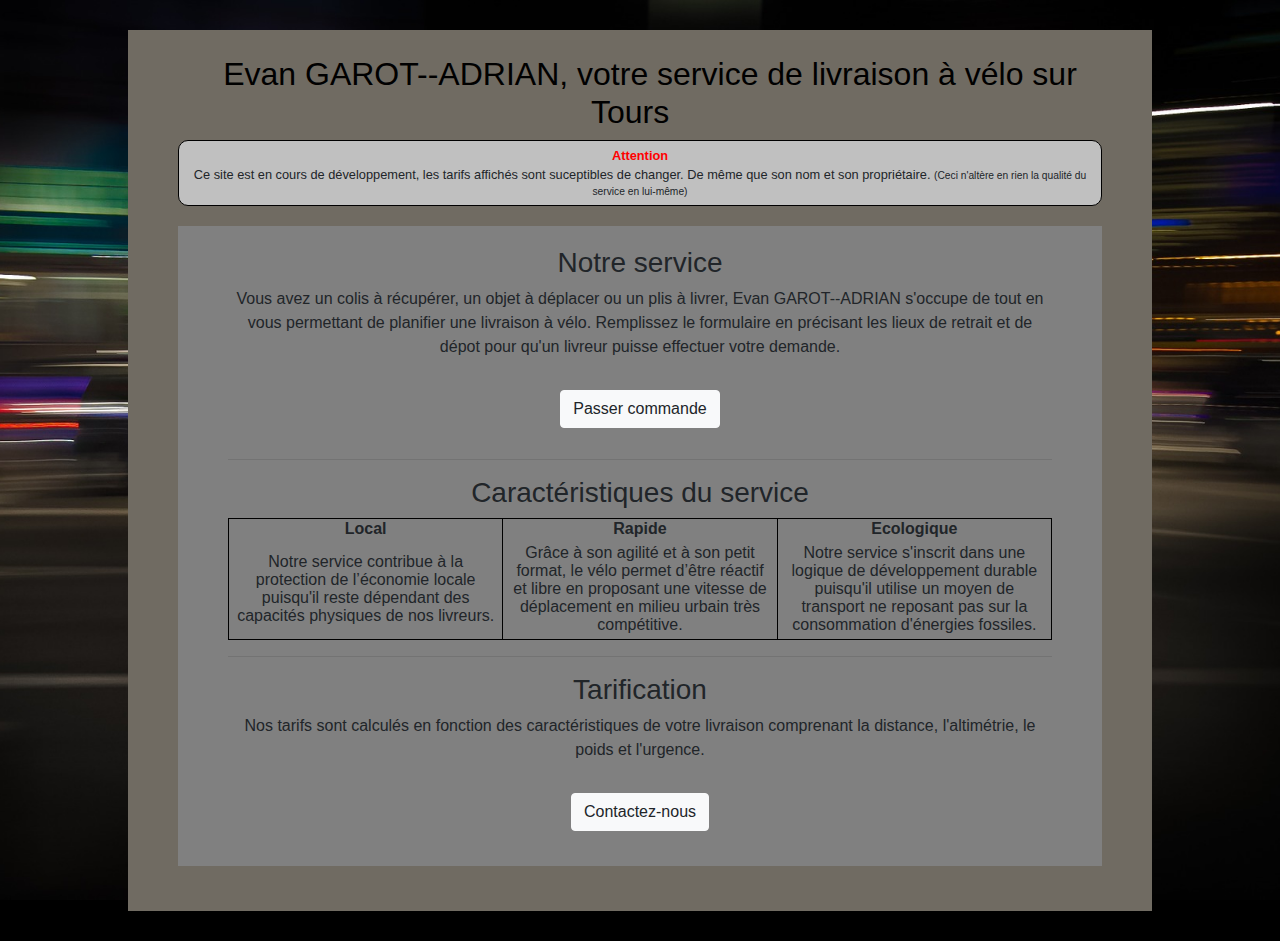
<file: index.html>
<html>
<head>
	<meta charset="utf8">

	<link rel="stylesheet" type="text/css" href="css/index.css">
	<link rel="stylesheet" type="text/css" href="css/common.css">

	<link rel="stylesheet" href="https://stackpath.bootstrapcdn.com/bootstrap/4.1.3/css/bootstrap.min.css">
</head>
<body>
	<div id="success-message" class="alert alert-success">
		Votre commande à bien été envoyée.
	</div>

	<div id="failure-message" class="alert alert-danger">
		Votre commande n'a pas pus être envoyée.
	</div>

	<div id="banner">



		<div class="main-container">

			<div id="cardview">

				<div id="header">
					<div id="header-helper">
<!-- 						<img id="logo" src="img/logo.png"> -->

						<div id="navigation">
							<!-- <a href="about.html">A propos</a> -->
	<!-- 						<a href="signin.html">Connexion</a> -->
						</div>
					</div>
				</div>

				<div id="disclaimer-helper">
					<h2><a id="title" href="index.html">Evan GAROT--ADRIAN, votre service de livraison à vélo sur Tours</a></h2>

					<p class="disclaimer">
						<strong style="color: red;">Attention</strong>
						<br>
						Ce site est en cours de développement, les tarifs affichés sont suceptibles de changer. De même que son nom et son propriétaire. <small>(Ceci n'altère en rien la qualité du service en lui-même)</small>
					</p>
				</div>
				
				<div id="main-container">
					<h3>Notre service</h3>

					<p>
						Vous avez un colis à récupérer, un objet à déplacer ou un plis à livrer, Evan GAROT--ADRIAN s'occupe de tout en vous permettant de planifier une livraison à vélo. Remplissez le formulaire en précisant les lieux de retrait et de dépot pour qu'un livreur puisse effectuer votre demande.
					</p>

					<!-- <br> -->

					<a class="btn btn-light" type="button" href="order.html" role="button">Passer commande</a>

					<br>
					<hr>

					<h3>Caractéristiques du service</h3>

					<table>
						<thead>
							<th>Local</th>
							<th>Rapide</th>
							<th>Ecologique</th>
						</thead>

						<tbody>
							<td>
								Notre service contribue à la  protection de l’économie locale puisqu'il reste dépendant des capacités physiques de nos livreurs.
							</td>
							<td>
								Grâce à son agilité et à son petit format, le vélo permet d’être réactif et libre en proposant une vitesse de déplacement en milieu urbain très compétitive.
							</td>
							<td>
								Notre service s'inscrit dans une logique de développement durable puisqu'il utilise un moyen de transport ne reposant pas sur la consommation d'énergies fossiles.
							</td>
						</tbody>
					</table>
					
					<hr>

					<h3>Tarification</h3>

					<p>
						Nos tarifs sont calculés en fonction des caractéristiques de votre livraison comprenant la distance, l'altimétrie, le poids et l'urgence.
					</p>

					<a class="btn btn-light" type="button" href="mailto:evan.garotadrian@gmail.com?subject=Demande de contact" role="button">Contactez-nous</a>
				</div>

<!-- 				<footer>
					contact
					facebook
					twitter
				</footer> -->
			</div>

		</div>
	</div>


	<script type="text/javascript">
		function $_GET(param) {
			var vars = {};
			window.location.href.replace( location.hash, '' ).replace( 
				/[?&]+([^=&]+)=?([^&]*)?/gi, // regexp
				function( m, key, value ) { // callback
					vars[key] = value !== undefined ? value : '';
				}
			);

			if ( param ) {
				return vars[param] ? vars[param] : null;	
			}
			return vars;
		}

		var orderSuccess = $_GET('order-success');

		console.log(orderSuccess);

		if (orderSuccess != null) {
			if (orderSuccess == "true") {
				var successMessage = document.getElementById("success-message");
				successMessage.classList.add("alert-animated");
			} else {
				var failureMessage = document.getElementById("failure-message");
				failureMessage.classList.add("alert-animated");
			}
		}
	</script>
</body>

</html>
</file>
<file: css/index.css>
th {
	text-align: center !important;
}

table {
	border-style: solid;
	border-color: black;
	border-width: 1px;
}

td {
	border-style: solid;
	border-color: black;

	border-bottom-width: 1px;
	border-left-width: 1px;
	border-right-width: 1px;
	border-top-width: 0px;

	padding: 5px;

	text-align: center;
}

th {
	border-style: solid;
	border-color: black;

	border-top-width: 0px;
	border-bottom-width: 0px;
	border-left-width: 1px;
	border-right-width: 1px;
}

.alert {
	position: fixed !important;
	top: -10%;
	left: 15%;
	right: 15%;
	text-align: center;
}

.alert-animated {
	animation-name: example;
    animation-duration: 10s;
}

@keyframes example {
  0% {
    top: -10%;
  }
  /* You could think of as "step 2" */
  25% {
  	top: 15px;
  }

  50% {
  	top: 15px;
  }

  70% {
  	top: 15px;
  }

  100% {
    top:  -10%;
  }
}

#main-container {
	background-color: gray;
	padding: 20px 50px 20px 50px;
	margin: 20px 50px 20px 50px;
	text-align: center;
}
</file>
<file: css/common.css>
html {
	background: black;
	color: white;
	padding: 0px;
    margin: 0px;
    height: 100%;
}

body {
	font-family: FreeSerif, serif;
    height: 100%;
    padding: 0px;
    margin: 0px;
}

html img {
	width: 100%;
}

a {
	color: white;
	text-decoration: none;
	padding: 5px;
	margin: 15px;
}

input[name="choice4"] {
	text-align: center;
}

button {
	background: white;
}

td { 
	width: 30%;
}

h1 {
	text-align: center;
}

form {
	background-color: gray;
	padding: 20px 50px 20px 50px;
	margin: 20px 50px 20px 50px;
}

.gm-style-iw + div {
	display: none;
}

.radio-label {
	display: inline-block;
	vertical-align: middle;
}

.form-group {
	margin-bottom: 5px !important;
}

.select-on-map-link {
	font-size: 10px;
	margin: 0px !important;
	padding: 0px !important;
	text-align: right;
	vertical-align: top;
}

.hidden {
	display: none;
}

.container {
	position: relative;
	text-align: center;
}

.centered {
    position: absolute;
    top: 50%;
    left: 50%;
    transform: translate(-50%, -50%);
}

.button-centered {
	text-align: center;
}

.disclaimer {
	border-width: 1px;
	border-style: solid;
	border-color: black;
	border-radius: 10px;
	background-color: silver;
	font-size: 0.8em;
	padding: 5px;
}

#title {
	text-decoration: none;
	color: black;
}

#disclaimer-helper {
	padding: 0px 50px 0px 50px;
	text-align: center;
}

#map {
	height: 250px;  /* The height is 400 pixels */
	width: 100%;  /* The width is the width of the web page */
}

#start-address, #end-address {
	width: 100%;
}

#banner-helper {
	position: relative;
}

#title-banner {
}

#logo {
	width: 200px;
}

#header {
	display: table;
	width: 100%;
}

#header-helper {
	display: table-row;
	width: 100%;
}

#navigation {
	display: inline-block;
	display: table-cell;
	text-align: right;
	vertical-align: middle;
}

#validate {
	position: relative;
	top: 50%;
}

#tip-unit {
	line-height: 30px;
}

#fixed-price {
	position: fixed;
	bottom: 0px;
	right: 50px;
	padding: 10px;
	background-color: #2F3542;
	color: white;
}

#validate-container {
	text-align: center;
	width: 100%;
}

#map {
	height: 250px;
	width: 100%;
}

#banner {
	background-image: url("../img/banner.jpg");
	background-repeat: no-repeat;
	background-position: center center;
	background-size: cover;
	background-attachment: fixed;
	min-height: 100%;
	width: 100%;
	padding-top: 30px;
	padding-bottom: 30px;
}

#cardview {
	padding: 25px 0px 25px 0px;
	background: #706b62;
	width: 80%;
	margin: 0px auto 0px auto;
	text-align: none;
}
</file>
